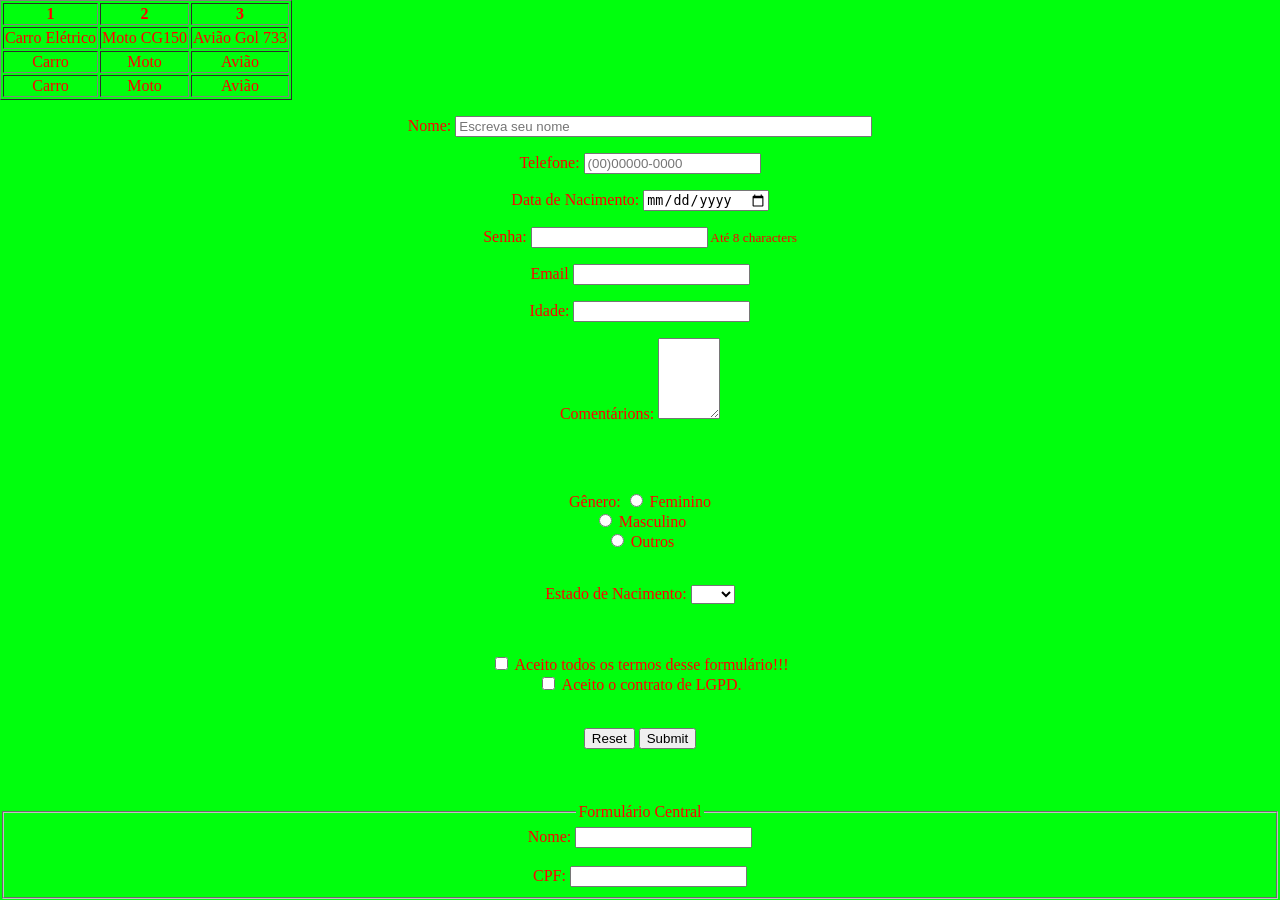
<file: interface/Paginas/Pagina2.html>
<!DOCTYPE html>
<html lang="en">
<head>
    <meta charset="UTF-8">
    <meta name="viewport" content="width=device-width, initial-scale=1.0">
    <link rel="stylesheet" type="text/css" href="../style.css"/>
    
    <title>Pagina2</title>
</head>
<body>
    <!--Tabelas-->
<table border="1">
    <tr align="center">
        <th>1</th>
        <th>2</th>
        <th>3</th>
    </tr>
    <tr align="center">
       <td>Carro Elétrico</td> 
       <td>Moto CG150</td> 
       <td>Avião Gol 733</td> 
    </tr>
    <tr align="center">
        <td>Carro</td> 
        <td>Moto</td> 
        <td>Avião</td> 
     </tr>
     <tr align="center">
        <td>Carro</td> 
        <td>Moto</td> 
        <td>Avião</td> 
     </tr>
</table>

<!--Formulário-->
<form action="arquivo.sql" method="post">
    <p>Nome: <input type="text" placeholder="Escreva seu nome" size="50"/></p>
    <p>Telefone: <input <input type="tel" maxlength="14" placeholder="(00)00000-0000"/></p>
    <p> Data de Nacimento: <input type="date" name="DataNacimento"/></p>
    <p>Senha: <input type="password" maxlength="8"/><small> Até 8 characters</small></p>
    <p>Email <input type="email" name ="email"/></p>
    <p>Idade: <input type="number"/></p>
    <p>Comentárions: <textarea rows="5" cols="5">
    </textarea></p>
    <br />
    <br />
    <!--Estutura de Opções-->
    <p>Gênero:
    <input type="radio" name="Gênero" value="Feminino"/> Feminino 
    <br />  
    <input type="radio" name="Gênero" value="Masculino"/> Masculino 
    <br />
    <input type="radio" name="Gênero" value="Outros"/> Outros
    <br />
    <br />
    </p>
    <!--Estrutura de Seleção-->
    <p>Estado de Nacimento:
        <select>
            <option></option> 
            <option value="DF">DF</option>
            <option value="BA">BA</option>  
            <option value="GO">GO</option>
            <option value="MG">MG</option>
        </select>
    </p>
    <br />
    <!--Estrutura de Check-Box-->
    <p>
        <input type="checkbox" name="termos"/>
        Aceito todos os termos desse formulário!!!
        <br />
        <input type="checkbox" name="termos"/>
        Aceito o contrato de LGPD.
    </p>
    <br />
    <input type="reset" name="reset"/>
    <input type="submit" name="submit"/>
</form>
<br />
<br />
<br />
<!--Estrutura de Fieldset-->
<fieldset>
    <legend>Formulário Central</legend>
    <label>Nome: <input type="text" /></label>
    <br />
    <br />
    <label>CPF: <input type="text"/></label>
</fieldset>
</body>
</html>
</file>
<file: interface/style.css>
/*Introdução de elementos*/
body {
    background-color: rgb(0, 255, 13);
    text-align: center;
    color: rgb(255, 0, 0);
    margin: auto;
}
#bodyindex{
    background-color: antiquewhite;
}
h3 {text-align: center;
}
tabel tr{
    text-align: center;
}
/*estrutura do menu*/
.menu{
    list-style: none;
    border: 2px solid;
    float: left;
}
.menu li{
    position: relative;
    float: left;
}
.menu li a{
    color: aqua;
    text-decoration: none;
    padding: 5px 12px;
    display: block;
}
.menu li a :hover{
    background-color: blueviolet;
    color: firebrick;
    box-shadow: 3px 10px red;
    text-shadow: 5px 2px 5px blue;
}
</file>
